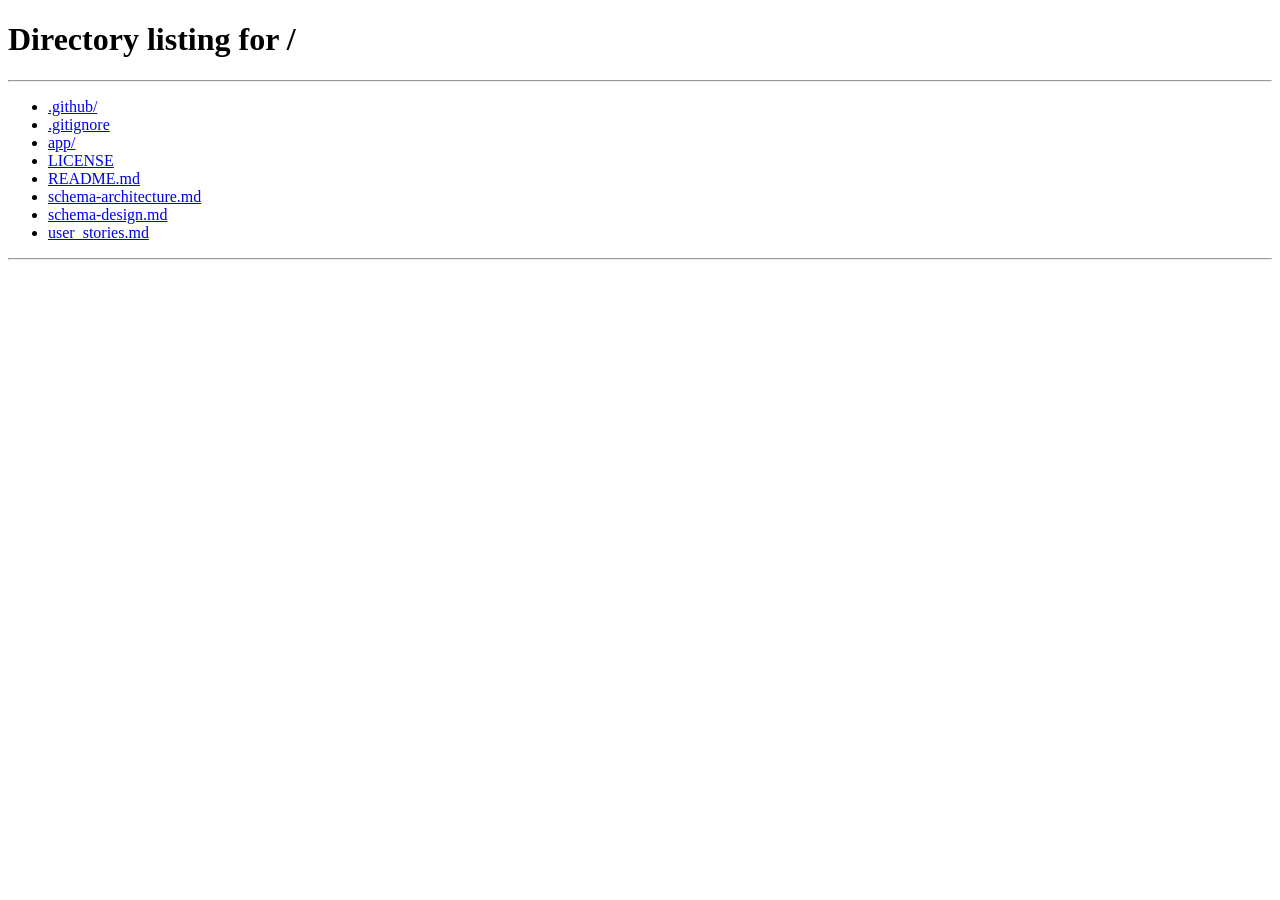
<file: app/src/main/resources/static/pages/addPrescription.html>
<!-- addPrescription.html -->
<!DOCTYPE html>
<html lang="en">

<head>
    <meta charset="UTF-8">
    <link rel="icon" type="image/svg+xml" href="../assets/images/logo/logo.png" />
    <title>DoctorDashboard</title>
    <link rel="stylesheet" href="../assets/css/adminDashboard.css">
    <link rel="stylesheet" href="../assets/css/doctorDashboard.css">
    <link rel="stylesheet" href="../assets/css/addPrescription.css">
    <link rel="stylesheet" href="../assets/css/style.css">
    <script src="../js/render.js" defer></script>
    <script src="../js/util.js" defer></script>
    <script src="../js/components/header.js" defer></script>
    <script src="../js/components/footer.js" defer></script>
    <script type="module" src = "../js/addPrescription.js"></script>

</head>

<body onload="renderContent()">
    <div class="container">
        <div class="wrapper">
            <div id="header"></div>
            <div class="main-content">
                <div class="form-container">
                    <h2 id="heading">Add <span>Prescription</span></h2>
                    <form>
                        <label for="patientName">Patient Name</label>
                        <input type="text" id="patientName" disabled>

                        <label for="medicines">Medicine Names</label>
                        <input type="text" id="medicines" placeholder="e.g. Paracetamol, Vitamin C" required>

                        <label for="dosage">Dosage Instructions</label>
                        <textarea id="dosage" rows="3"
                            placeholder="e.g - Paracetamol"></textarea>

                        <label for="notes">Additional Notes</label>
                        <textarea id="notes" rows="3"
                            placeholder="Any precautions or observations (optional)"></textarea>

                        <button type="submit" class="btn-primary" id="savePrescription">Add Prescription</button>
                        <button type="button" onclick="selectRole('doctor')" class="btn-secondary">Cancel</button>
                    </form>
                </div>
            </div>
            <div id="footer"></div>
        </div>
    </div>
</body>
</html>
</file>
<file: app/src/main/resources/static/assets/css/adminDashboard.css>
/* === Global Reset === */
* {
  margin: 0;
  padding: 0;
  box-sizing: border-box;
}

/* === Base Layout === */
html, body {
  height: 100%;
  font-family: Arial, sans-serif;
}

/* === Layout Wrapper === */
.wrapper {
  display: flex;
  flex-direction: column;
  min-height: 100vh;
}

/* === Section Heading === */
h1 {
  font-size: 32px;
  font-weight: bold;
  margin-bottom: 50px;
  color: #003e3e;
  text-align: center;
}

/* === Main Content Area === */
.main-content {
  flex-grow: 1;
  padding: 40px;
  display: flex;
  flex-direction: column;
  align-items: center;
  text-align: center;

  background-image: url('../images/defineRole/index.png');
  background-size: cover;
  background-position: center;
  background-repeat: no-repeat;
  background-attachment: fixed;
}

/* === Search Input === */
.search-input {
  width: 300px;
  padding: 10px;
  border-radius: 8px;
  border: 1px solid #ccc;
  font-size: 16px;
  margin-bottom: 20px;
}

/* === Filter Dropdowns === */
.filters {
  display: flex;
  gap: 20px;
  margin-bottom: 30px;
  flex-wrap: wrap;
  justify-content: center;
}

.filters select {
  padding: 10px;
  font-size: 16px;
  border-radius: 8px;
  border: 1px solid #ccc;
}

/* === Primary Button === */
button {
  background-color: #A62B1F;
  color: white;
  border: none;
  border-radius: 12px;
  padding: 10px 20px;
  margin-top: 20px;
  width: 200px;
  cursor: pointer;
  font-size: 16px;
  transition: background-color 0.2s ease-in-out;
}

button:hover {
  background-color: #A62B1F; /* Keep same for brand consistency */
}

/* === Admin-Specific Button === */
.adminBtn {
  background-color: #f4f4f4;
  color: #333;
  font-weight: bold;
  width: 110px;
  padding: 10px 0;
  border: none;
  cursor: pointer;
  transition: color 0.2s ease-in-out;
}

.adminBtn:hover {
  color: #A62B1F;
}

/* === Doctor Card List Layout === */
.doctor-card-list {
  display: flex;
  flex-wrap: wrap;
  gap: 30px;
  justify-content: center;
  width: 100%;
}

/* === Modal Overlay === */
.modal-overlay {
  position: fixed;
  top: 0;
  left: 0;
  width: 100%;
  height: 100%;
  background-color: rgba(0, 0, 0, 0.6);
  display: flex;
  align-items: center;
  justify-content: center;
  z-index: 1000;
}

.modal-overlay.hidden {
  display: none;
}

/* === Modal Content Box === */
.modal-content {
  background-color: #fff;
  padding: 30px;
  border-radius: 12px;
  width: 400px;
  position: relative;
}

.modal-close {
  position: absolute;
  top: 10px;
  right: 16px;
  font-size: 24px;
  color: #888;
  cursor: pointer;
}

.modal-close:hover {
  color: #A62B1F;
}
</file>
<file: app/src/main/resources/static/assets/css/doctorDashboard.css>
/* === Table Header === */
.table-header {
  font-size: 24px;
  color: #015c5d;
  margin-bottom: 30px;
  margin-right: 0;
}

/* === Table Styling === */
table {
  width: 100%;
  border-collapse: collapse;
  font-family: sans-serif;
  margin-top: 20px;
}

/* === Table Head === */
thead {
  background-color: #33333310;
  color: #fff;
}

/* === Table Cells === */
td, th {
  padding: 12px 16px;
  text-align: center;
  border-bottom: 1px solid #ddd;
}

/* === Table Row Styling === */
tbody tr:nth-child(even) {
  background-color: #f9f9f959;
}

tbody tr:nth-child(odd) {
  background-color: #ffffffc0;
}

tbody tr:hover {
  background-color: #015c5d39;
}

/* === Prescription Button === */
.prescription-btn {
  width: 30px;
  height: 30px;
  cursor: pointer;
  transition: transform 0.2s ease, filter 0.2s ease;
}

.prescription-btn:hover {
  transform: scale(1.1);
  filter: brightness(1.2);
}

.prescription-btn:active {
  transform: scale(0.95);
}

/* === No Patient Record Message === */
.noPatientRecord {
  font-size: 16px;
  font-style: italic;
  color: gray;
  text-align: center;
  margin-top: 20px;
}

/* === Today Button === */
#todayButton {
  margin-right: 10px;
  padding: 10px;
  background-color: #015c5d;
  color: white;
  border: none;
  border-radius: 8px;
  cursor: pointer;
  font-weight: bold;
  transition: background-color 0.2s ease;
}

#todayButton:hover {
  background-color: #013f40;
}

/* === Date Picker === */
#datePicker {
  margin-left: 10px;
  margin-top: 13px;
  border-radius: 8px;
  padding: 10px;
  height: 30px;
  font-size: 14px;
  border: 1px solid #ccc;
}
</file>
<file: app/src/main/resources/static/assets/css/addPrescription.css>
/* This is the stylesheet for the addPrescription.html */

.form-container {
    width: 100%; 
    max-width: 600px;
    background: #ffffffc8;
    margin: 50px auto;
    padding: 30px;
    border-radius: 15px;
    box-shadow: 0 4px 12px rgba(0, 0, 0, 0.1);
    animation: fadeIn 0.5s ease-in-out;
  }

  .container h2 {
    text-align: center;
    color: #222;
    font-size: 28px;
    margin-bottom: 25px;
  }

  .container h2 span {
    color: #A62B1F;
  }

  label {
    display: block;
    margin-bottom: 6px;
    font-weight: 500;
    color: #333;
    text-align: left;
    font-size: 13px;
  }

  input, textarea {
    width: 100%;
    padding: 12px;
    resize: vertical;
    margin-bottom: 20px;
    border: 1px solid #cccccc6e;
    border-radius: 8px;
    font-size: 15px;
    outline: none;
    transition: 0.3s;
    font-family: "Verdana";
  }

  input:focus, textarea:focus {
    border-color: #015c5d;
    box-shadow: 0 0 4px #a7f3d0;
    filter: brightness(1.5);
  }

  #patientName{
    background-color: #bdbcbc80;
  }
  .btn-primary {
    background-color: #047857;
    color: #fff;
    padding: 14px;
    width: 100%;
    border: none;
    border-radius: 8px;
    font-size: 16px;
    cursor: pointer;
    transition: 0.3s;
  }

  .btn-primary:hover {
    background-color: #065f46;
  }

  .btn-secondary {
    background-color: transparent;
    color: #333;
    border: 1px solid #ccc;
    padding: 12px;
    width: 100%;
    border-radius: 8px;
    font-size: 15px;
    margin-top: 12px;
    cursor: pointer;
  }

  .btn-secondary:hover{
    color: #fff;
  }

  @keyframes fadeIn {
    from { opacity: 0; transform: translateY(30px); }
    to   { opacity: 1; transform: translateY(0); }
  }
</file>
<file: app/src/main/resources/static/assets/css/style.css>
/* This is the style sheet for global change across the files. */

/* style.css */
.header {
    display: flex;
    justify-content: space-between;
    align-items: center;
    background-color: #f4f4f4;
    color: #333;
    padding: 10px 20px;
    border-bottom: 2px solid #ccc;
    flex-wrap: wrap;
    min-height: 60px;
  }
  
  /* Logo section with image + title */
  .logo-link{
    display: flex;
    align-items: center;
    gap: 10px;
    
  }
  
  .logo-img {
    height: 40px;
    width: auto;
    max-width: 100%;
    object-fit: contain;
  }
  
  /* Logo text / slogan */
  .logo-title {
    font-size: 20px;
    font-weight: bold;
    color: #333;
  }
  
  /* Nav links styling */
  nav a {
    margin-left: 20px;
    margin-right: 20px;
    text-decoration: none;
    color: #333;
    font-weight: bold;
  }
  
  nav a:hover {
    color: #003e3e;
  }
  

  /* Responsive behavior */
  @media (max-width: 600px) {
    .header {
      flex-direction: column;
      align-items: flex-start;
    }
  
    nav {
      margin-top: 10px;
    }
  
    nav a {
      margin-left: 0;
      margin-right: 10px;
    }
  
    .logo-img {
      height: 30px;
    }
  
    .logo-title {
      font-size: 18px;
    }
  }

  .doctorHeader{
    margin-right: 30px
  }
  .doctorHeader:hover{
    color:#A62B1F;
  }
/* Footer Section */
.footer {
    background-color: #f4f4f4;
    color: #fff;
    padding: 40px 20px;
    border-top: 2px solid #f4f4f4;
    
  }
  
  .footer-container {
    display: flex;
    flex-wrap: wrap;
    justify-content: space-between;
    gap: 30px;
    max-width: 1200px;
    margin: 0 auto;
  }
  
  .footer-logo {
    flex: 1 1 250px;
    display: flex;
    flex-direction: column;
    align-items: flex-start;
    gap: 15px;
  }
  
  .footer-logo img {
    height: 50px;
    width: auto;
  }
  
  .footer-logo p {
    font-size: 14px;
    color: #0a0a23;
  }
  
  .footer-links {
    display: flex;
    flex: 2 1 500px;
    justify-content: space-between;
    flex-wrap: wrap;
    gap: 20px;
  }
  
  .footer-column {
    display: flex;
    flex-direction: column;
    gap: 10px;
  }
  
  .footer-column h4 {
    font-size: 16px;
    font-weight: bold;
    margin-bottom: 8px;
    color: #0a0a23;
  }
  
  .footer-column a {
    text-decoration: none;
    color: #0a0a23;
    font-size: 14px;
  }
  
  .footer-column a:hover {
    color: #003e3e;
    transition: color 0.3s ease;
  }
  
  /* Mobile Responsiveness */
  @media (max-width: 768px) {
    .footer-container {
      flex-direction: column;
      align-items: flex-start;
    }
  
    .footer-links {
      flex-direction: column;
      gap: 20px;
    }
  }
  

  .modal {
    display: none;
    position: fixed;
    z-index: 999;
    padding-top: 60px;
    left: 0;
    top: 0;
    width: 100%;
    height: 100%;
    background-color: rgba(0,0,0,0.6);
  }
  
  .modal-content {
    background-color: white;
    margin: auto;
    padding: 30px;
    border-radius: 10px;
    width: 400px;
    position: relative;
  }
  
  .modal-content h2{
    font-size: 32px;
  }

  .close {
    color: #aaa;
    position: absolute;
    right: 20px;
    top: 15px;
    font-size: 28px;
    font-weight: bold;
    cursor: pointer;
  }
  
  .close:hover {
    color: black;
  }



  .dashboard-btn{
    width: 100%;
  }

  .input-field {
    padding: 10px;
    border: 1px solid #ccc;
    font-size: 16px;
    margin-top: 10px;
    margin-bottom: 20px;
    width: 100%;
    appearance: none; /* Remove default OS styles */
    background-color: #fff;
    color: #333;
    cursor: pointer;
    border-radius: 8px;
  }
  
  .input-field:hover {
    border-color: #015c5d;
    background-color: #f0fdfd;
  }
  
  .input-field:focus {
    outline: none;
    border-color: #015c5d;
    box-shadow: 0 0 5px rgba(1, 92, 93, 0.5);
    filter: brightness(1.2);
  }
  
  .select-dropdown option {
    font-size: 16px;
    padding: 10px;
  }
  

  #content {
    display: grid;
    grid-template-columns: repeat(auto-fit, minmax(315px, 1fr));
    gap: 40px;
    padding: 20px;
  }

  .doctor-card {
    display: flex;
    flex-direction: column;
    justify-content: space-between;
    border: 1px solid #ddd;
    border-radius: 10px;
    width:auto;
    overflow: hidden;
    background-color: #fff;
    box-shadow: 0 4px 6px rgba(0,0,0,0.1);
    transition: transform 0.2s ease;
  }
  
  .doctor-card:hover {
    transform: scale(1.02);
  }
  
  .doctor-info {
    padding: 12px;
    flex-grow: 1;
  }
  
  .doctor-info h3 {
    margin-top: 30px;
    font-size: 24px;
    color: #015c5d;
  }
  
  .doctor-info p {
    margin: 20px 0px;
    font-size: 14px;
    color: #555;
  }
  
  .card-actions {
    background-color: #e28282;
    padding: 10px;
    text-align: center;
  }

  .card-actions:hover {
    background-color: #d26969;
  }
  
  .card-actions button {
    background: transparent;
    border: none;
    color: #fff;
    font-weight: bold;
    cursor: pointer;
  }
  
  .card-actions button:hover {
    color: #fff;
    border-color: #015c5d;
  }
  
  #roleSelector {
    width:auto;
    border-radius: 10px;
  }
  
  span {
    color : #A62B1F;
  }

  .searchBar{
    height: 30px;
    padding:20px;
    font-size: 16px;
    margin-bottom: 30px;
    border: 0.2px solid grey;
}

  .searchBar:focus{
    outline: none;
    border-color: #015c5d;
    box-shadow: 0 0 5px rgba(1, 92, 93, 0.697);
}

.filter-wrapper {
  width: 350px;
  display: flex;
  flex-direction: row;
  
}

.filter-select {
  margin-right: 8px;
  width: 100%;
  padding: 8px 12px;
  border: 1px solid #ccc;
  border-radius: 6px;
  background-color: #fff;
  color: #333;
  font-size: 14px;
  background-position: right 10px center;
  background-size: 16px 16px;
  cursor: pointer;
  transition: border-color 0.2s, box-shadow 0.2s;
}

.filter-select:focus {
  border-color: #015c5d;
  box-shadow: 0 0 5px rgba(1, 92, 93, 0.697);
  outline: none;
}

.availabilityLabel{
  margin-bottom: 8px;
}

.availability-container {
  margin-bottom: 1rem;
  
}

.checkbox-group {
  display: flex;
  flex-direction: column;
  gap: 1rem;
  margin-top: 1rem;
}

.checkbox-group label {
  font-weight: 500;
  cursor: pointer;
}

.checkbox-group input[type="checkbox"] {
  margin-right: 0.5rem;
  accent-color: #015c5db8; 
}
</file>
<file: app/src/main/resources/static/assets/css/patientDashboard.css>
/* This is the style sheet for the patientDashboard.html */
  .card-actions {
    background-color: #244557;
    padding: 10px;
    text-align: center;
  }

  .card-actions:hover{
    background-color: #1c3745;
  }
  .ripple-overlay {
    position: fixed;
    width: 20px;
    height: 20px;
    background-color: #1c3745;
    border-radius: 50%;
    z-index: 9999;
    transform: translate(-50%, -50%) scale(0);
    transition: transform 1s ease-out, opacity 1s ease;
  }
  
  .ripple-overlay.active {
    transform: translate(-50%, -50%) scale(150);
    opacity: 1;
  }
  
  .modalApp {
    position: fixed;
  bottom: -100%;
  left: 50%;
  transform: translateX(-50%);
  width: 50%;
  background: #fff;
  padding: 20px;
  z-index: 10000;
  transition: bottom 1.5s ease-in;
  box-shadow: 0 -5px 10px rgba(0, 0, 0, 0.3);
  border-radius: 10px 10px 0 0;
  text-align: center;
  }
  
  .modalApp.active {
    bottom: 0;
  }
  
  .modalApp h2 {
    margin-top: 20px;
  }
  
  .modalApp input {
    display: block;
    margin: 10px auto;
    padding: 10px;
    width: 90%;
    margin-bottom: 40px;
  }

  .modalApp select {
    display: block;
    margin: 10px auto;
    padding: 10px;
    width: 90%;
    margin-bottom: 40px;
  }
  
  .confirm-booking {
    padding: 10px 20px;
    background: #1c3745;
    color: #fff;
    border: none;
    cursor: pointer;
    
  
    
  }
  .confirm-booking:hover {
    filter: brightness(1.2);
    background-color: #1c3745;
  }
</file>
